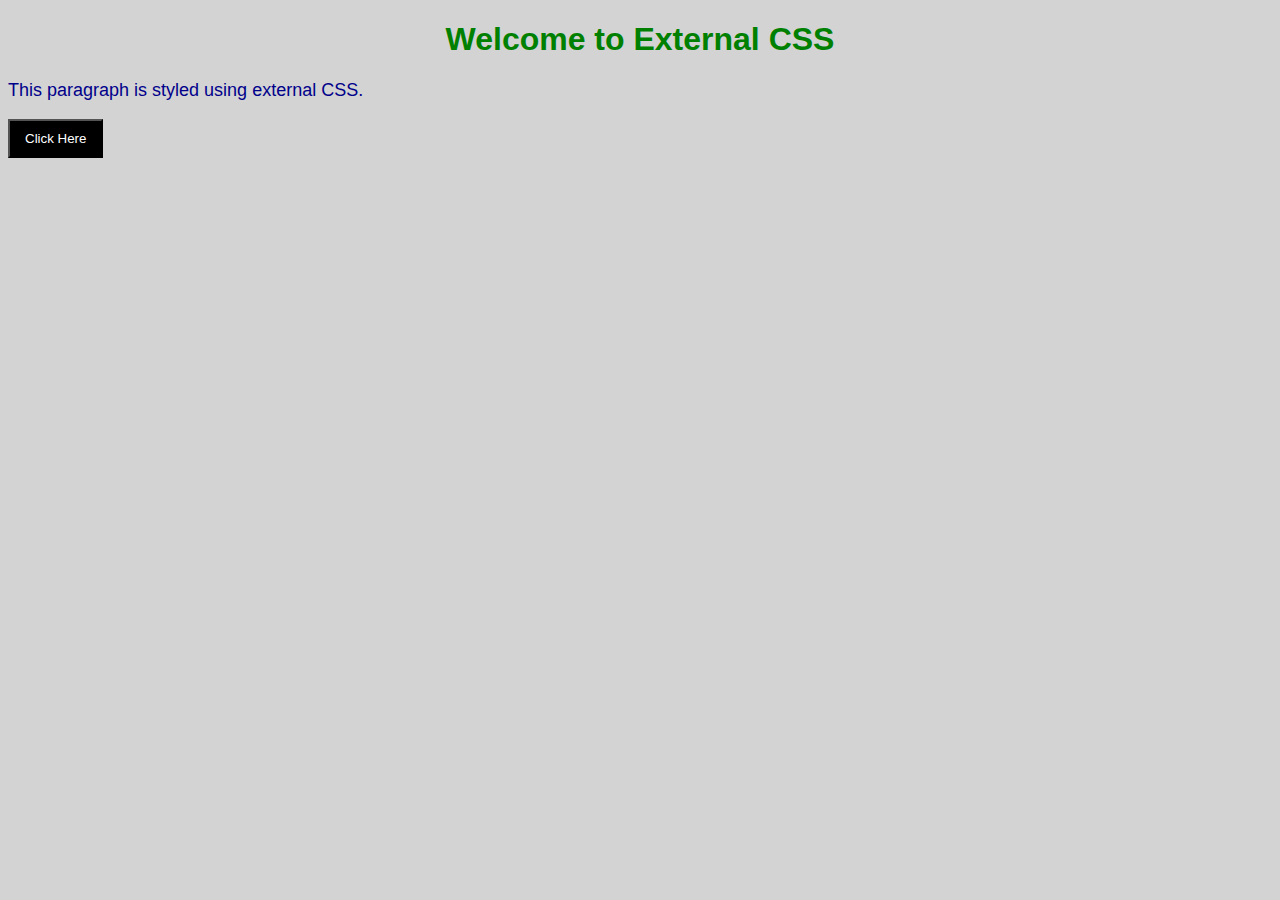
<file: day2_23/WebApplication1/wwwroot/index.html>
﻿<!--<!DOCTYPE html>
<html>
<head>
    <title>Inline CSS Example</title>
</head>
<body>

    <h1 style="color: green;">Welcome to Inline CSS</h1>

    <p style="color: blue; font-size: 18px;">
        This is a blue paragraph using inline CSS.
    </p>

    <button style="background-color: orange; color: white; padding: 10px;">
        Click Me
    </button>

</body>
</html>-->
<!--<!DOCTYPE html>
<html>
<head>
    <title>Internal CSS Example</title>

    <style>
        body {
            background-color: lightyellow;
        }

        h1 {
            color: purple;
            text-align: center;
        }

        p {
            color: red;
            font-size: 20px;
        }

        button {
            background-color: blue;
            color: white;
            padding: 10px;
        }
    </style>

</head>
<body>

    <h1>Welcome to Internal CSS</h1>

    <p>This paragraph is styled using internal CSS.</p>

    <button>Submit</button>

</body>
</html>-->







<!DOCTYPE html>
<html>
<head>
    <title>External CSS Example</title>
    <link rel="stylesheet" href="style.css">
</head>
<body>

    <h1>Welcome to External CSS</h1>

    <p>This paragraph is styled using external CSS.</p>

    <button>Click Here</button>

</body>
</html>
</file>
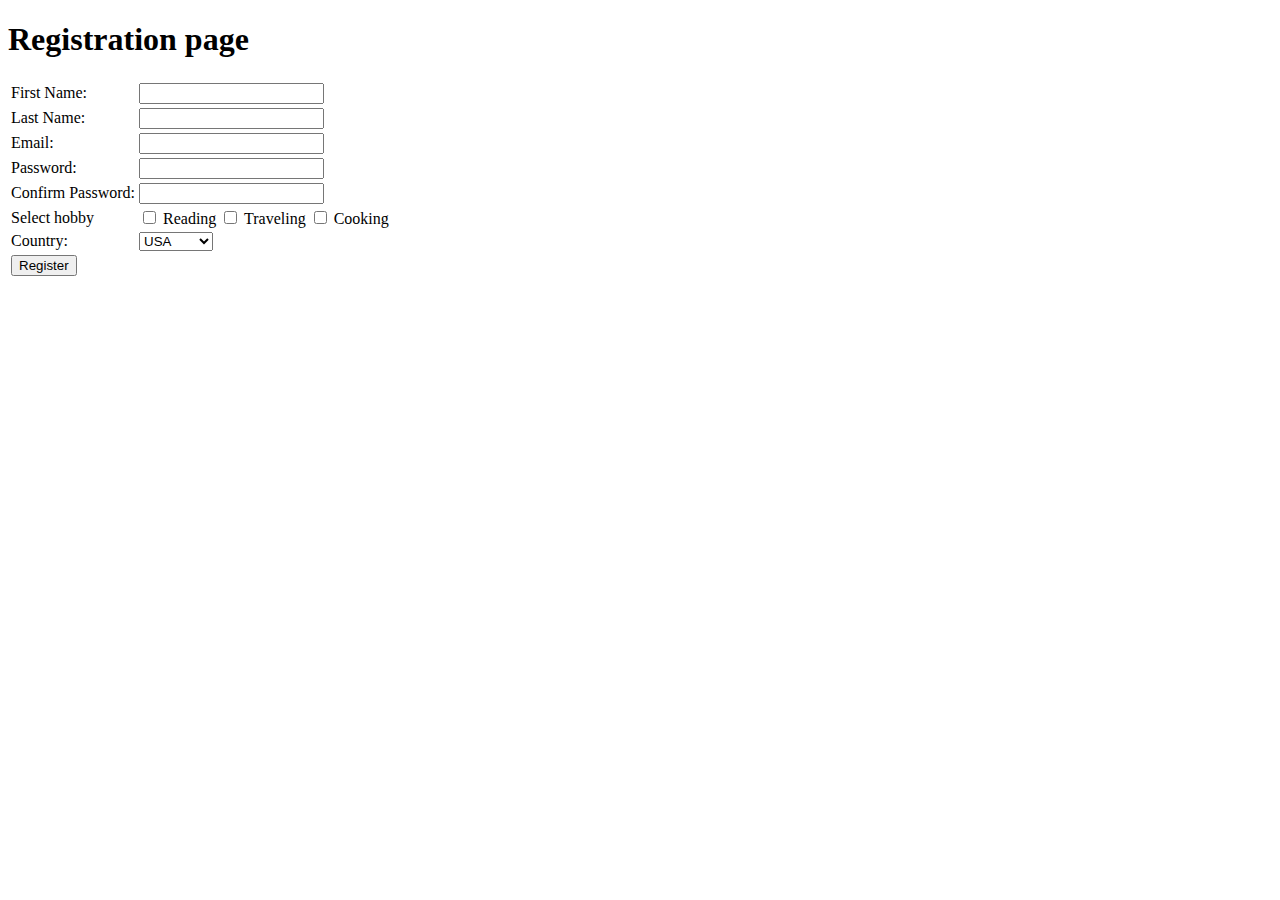
<file: day2_21/WebApplication1/wwwroot/registration.html>
<!DOCTYPE html>
<html>
<head>
    <meta charset="utf-8" />
    <title></title>
</head>
<body>

    <h1>Registration page</h1>

    <form action"submit.php" method="post">
        <table >
            <tr>
                <td>First Name:</td>
                <td><input type="text" name="firstName" /></td>
            </tr>
            <tr>
                <td>Last Name:</td>
                <td><input type="text" name="lastName" /></td>
            </tr>
            <tr>
                <td>Email:</td>
                <td><input type="email" name="email" /></td>
            </tr>
            <tr>
                <td>Password:</td>
                <td><input type="password" name="password" /></td>
            </tr>
            <tr>
                <td>Confirm Password:</td>
                <td><input type="password" name="confirmPassword" /></td>
            </tr>

            <tr>
                <td>Select hobby</td>
                <td>
                    <input type="checkbox" name="hobby" value="Reading" /> Reading
                    <input type="checkbox" name="hobby" value="Traveling" /> Traveling
                    <input type="checkbox" name="hobby" value="Cooking" /> Cooking
                </td>
            </tr>
               
            <tr>
                <td><label for="country">Country:</label></td>
                <td>
                    <select name="country" id="country">
                        <option value="usa">USA</option>
                        <option value="canada">Canada</option>
                        <option value="uk">UK</option>
                        <option value="australia">Australia</option>
                    </select>
                </td>
            </tr>

            <tr>
                <td colspan="2"><input type="submit" value="Register" /></td>
            </tr>
        </table>
    </form>

</body>
</html>
</file>
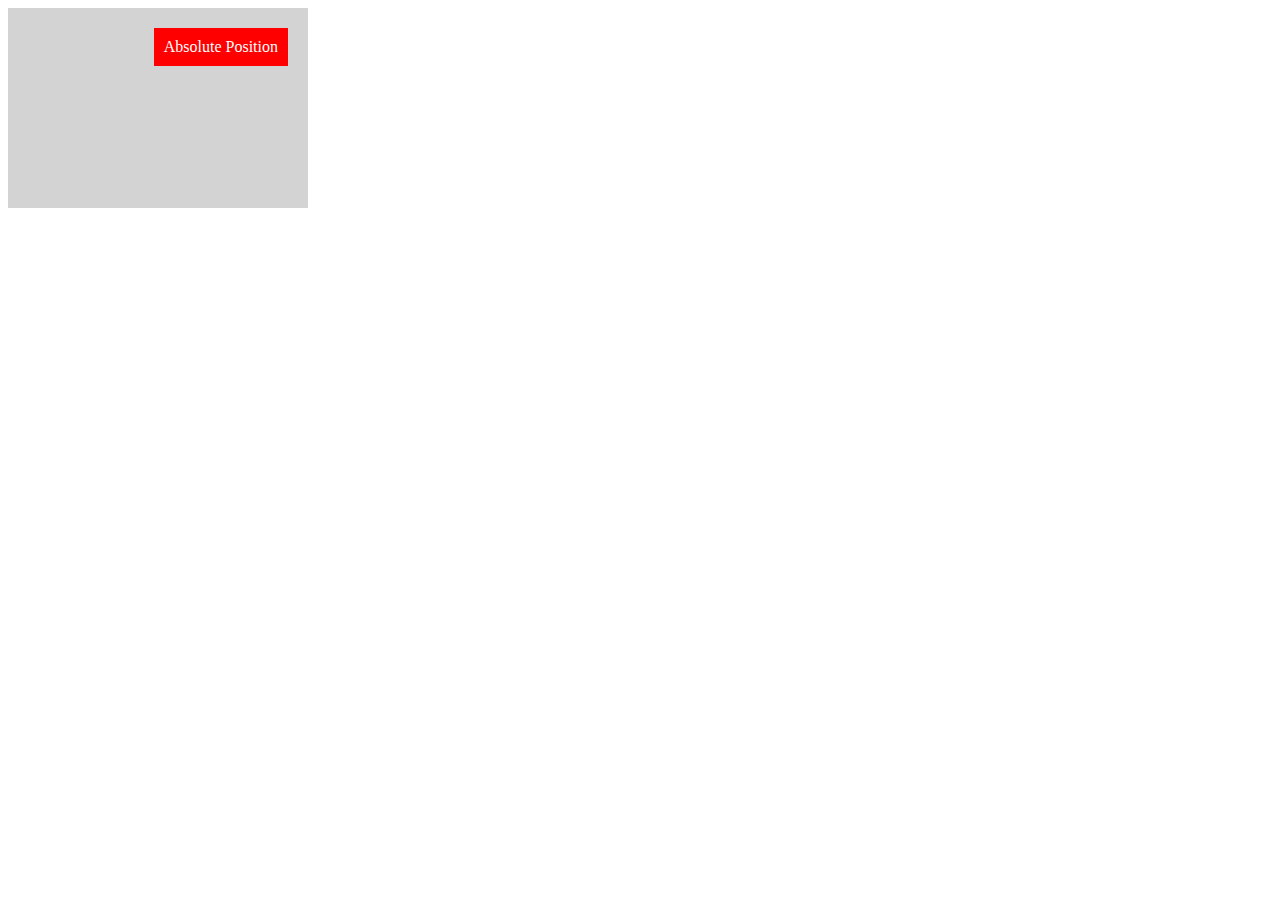
<file: day2_23/WebApplication1/wwwroot/AbsolutePositioning.html>
﻿<!DOCTYPE html>
<html>
<head>
    <style>
        .container {
            position: relative;
            width: 300px;
            height: 200px;
            background-color: lightgray;
        }

        .box {
            position: absolute;
            top: 20px;
            right: 20px;
            background-color: red;
            color: white;
            padding: 10px;
        }
    </style>
</head>
<body>

    <div class="container">
        <div class="box">Absolute Position</div>
    </div>

</body>
</html>
</file>
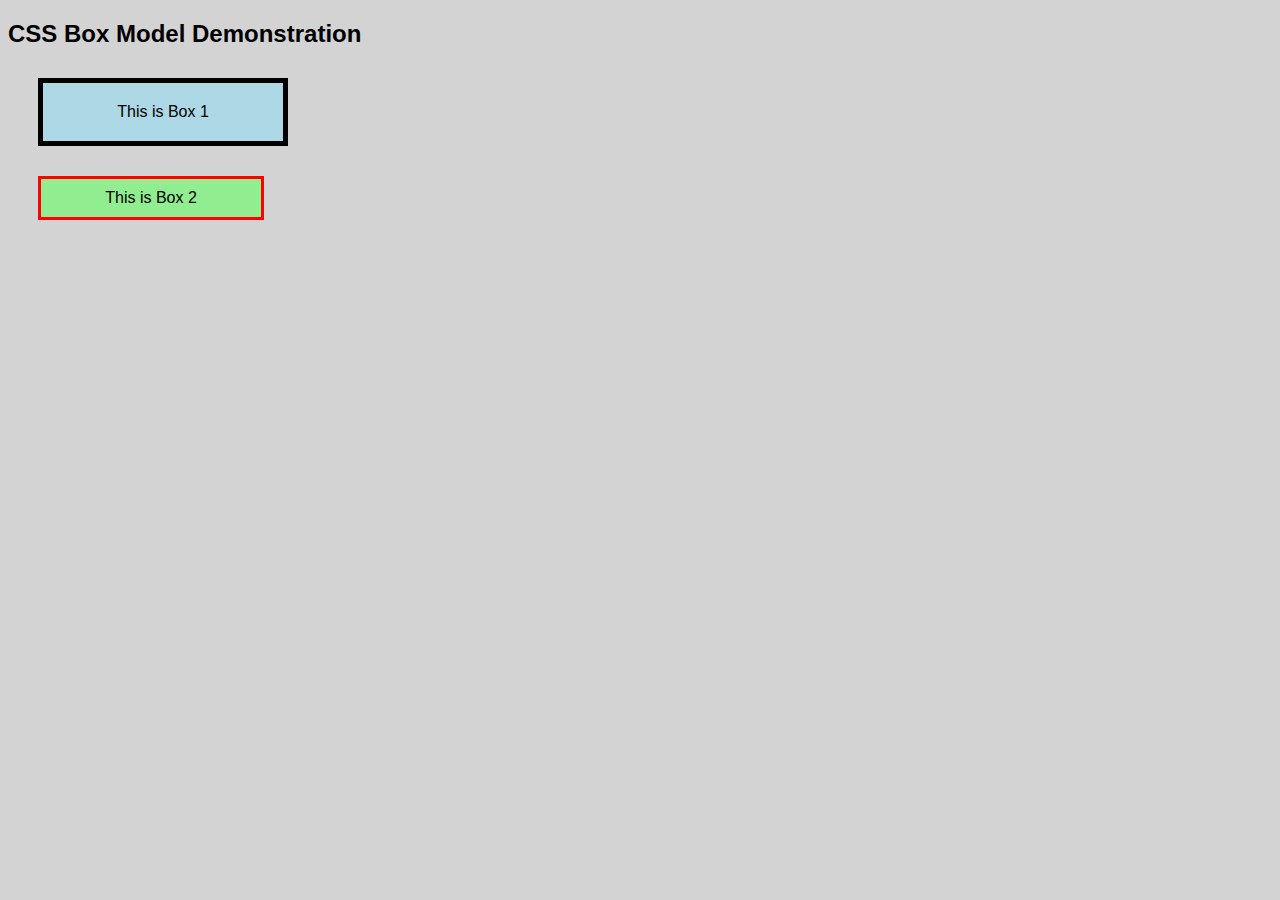
<file: day2_23/WebApplication1/wwwroot/box-model-example.html>
﻿<!DOCTYPE html>
<html>
<head>
    <title>CSS Box Model Example</title>

    <style>
        body {
            background-color: lightgray;
            font-family: Arial, sans-serif;
        }

        .box {
            width: 200px; /* Content width */
            padding: 20px; /* Space inside border */
            border: 5px solid black; /* Border around padding */
            margin: 30px; /* Space outside border */
            background-color: lightblue;
            text-align: center;
        }

        .box2 {
            width: 200px;
            padding: 10px;
            border: 3px solid red;
            margin: 30px;
            background-color: lightgreen;
            text-align: center;
        }
    </style>

</head>
<body>

    <h2>CSS Box Model Demonstration</h2>

    <div class="box">
        This is Box 1
    </div>

    <div class="box2">
        This is Box 2
    </div>

</body>
</html>
</file>
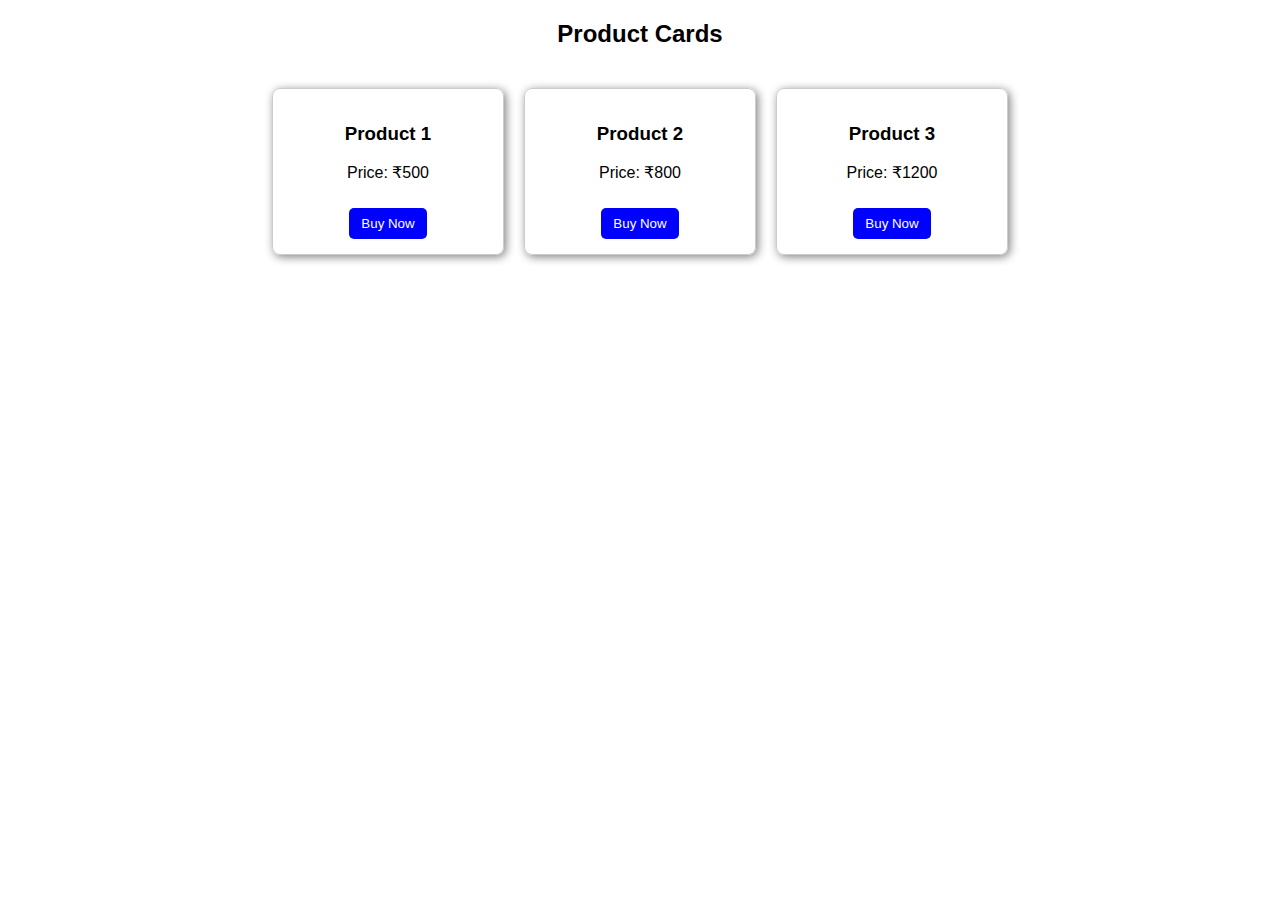
<file: day2_23/WebApplication1/wwwroot/cards-flexbox.html>
﻿<!DOCTYPE html>
<html>
<head>
    <title>Cards Alignment Example</title>

    <style>
        body {
            font-family: Arial, sans-serif;
        }

        .card-container {
            display: flex;
            justify-content: center; /* Center cards horizontally */
            gap: 20px; /* Space between cards */
            padding: 20px;
        }

        .card {
            width: 200px;
            padding: 15px;
            border: 1px solid #ccc;
            border-radius: 8px;
            text-align: center;
            box-shadow: 2px 2px 10px gray;
        }

            .card button {
                margin-top: 10px;
                padding: 8px 12px;
                background-color: blue;
                color: white;
                border: none;
                border-radius: 5px;
            }
    </style>

</head>
<body>

    <h2 style="text-align:center;">Product Cards</h2>

    <div class="card-container">
        <div class="card">
            <h3>Product 1</h3>
            <p>Price: ₹500</p>
            <button>Buy Now</button>
        </div>

        <div class="card">
            <h3>Product 2</h3>
            <p>Price: ₹800</p>
            <button>Buy Now</button>
        </div>

        <div class="card">
            <h3>Product 3</h3>
            <p>Price: ₹1200</p>
            <button>Buy Now</button>
        </div>
    </div>

</body>
</html>
</file>
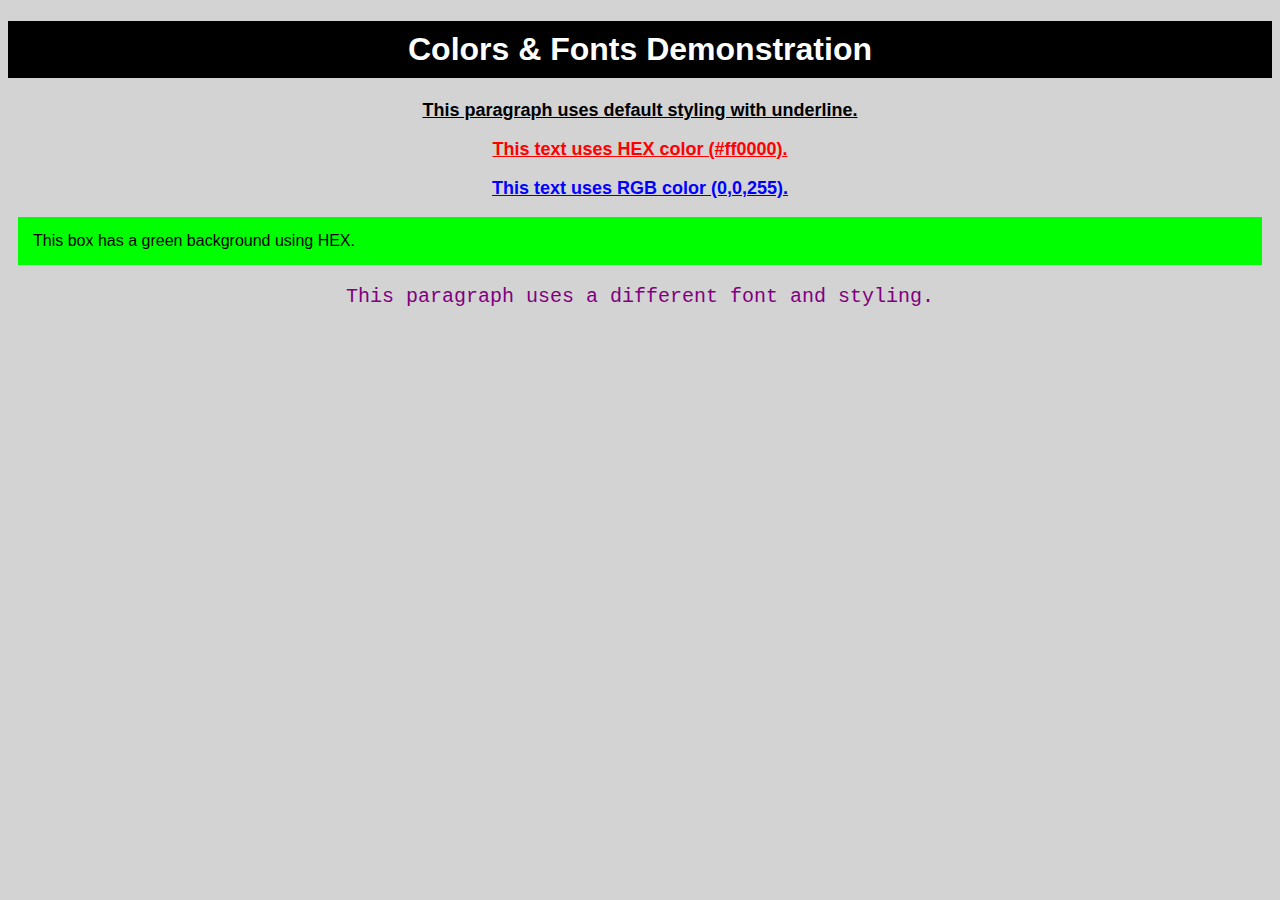
<file: day2_23/WebApplication1/wwwroot/colors-fonts-example.html>
﻿<!DOCTYPE html>
<html>
<head>
    <title>Colors and Fonts Example</title>

    <style>
        /* ------------- */
        /* Colors & Backgrounds */
        /* ------------- */

        body {
            background-color: lightgray; /* Color name */
            font-family: Arial, sans-serif;
        }

        h1 {
            color: white;
            background-color: black;
            padding: 10px;
            text-align: center;
        }

        /* Using HEX color */
        .hexColor {
            color: #ff0000; /* Red using HEX */
        }

        /* Using RGB color */
        .rgbColor {
            color: rgb(0, 0, 255); /* Blue using RGB */
        }

        /* Background with HEX */
        .box {
            background-color: #00ff00; /* Green background */
            padding: 15px;
            margin: 10px;
        }

        /* ------------- */
        /* Fonts & Text Styling */
        /* ------------- */

        p {
            font-family: Arial;
            font-size: 18px;
            font-weight: bold;
            text-align: center;
            text-decoration: underline;
        }

        .differentFont {
            font-family: 'Courier New', monospace;
            font-size: 20px;
            font-weight: normal;
            text-decoration: none;
            color: purple;
        }
    </style>

</head>
<body>

    <h1>Colors & Fonts Demonstration</h1>

    <!-- Color Name Example -->
    <p>This paragraph uses default styling with underline.</p>

    <!-- HEX Color Example -->
    <p class="hexColor">This text uses HEX color (#ff0000).</p>

    <!-- RGB Color Example -->
    <p class="rgbColor">This text uses RGB color (0,0,255).</p>

    <!-- Background Color Example -->
    <div class="box">
        This box has a green background using HEX.
    </div>

    <!-- Different Font Example -->
    <p class="differentFont">
        This paragraph uses a different font and styling.
    </p>

</body>
</html>
</file>
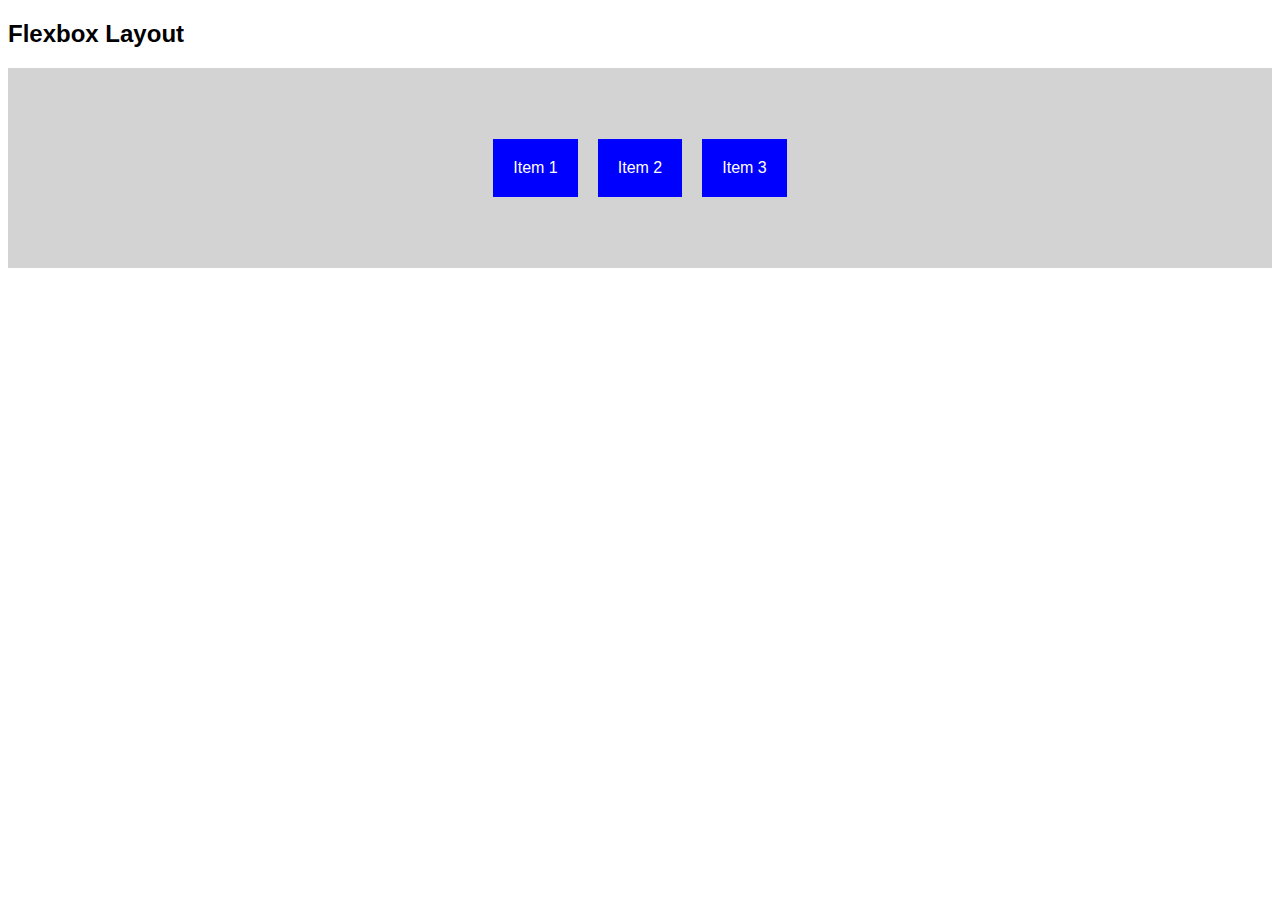
<file: day2_23/WebApplication1/wwwroot/Complete-Flexbox.html>
﻿<!DOCTYPE html>
<html>
<head>
    <title>Flexbox Example</title>

    <style>
        body {
            font-family: Arial;
        }

        .container {
            display: flex;
            justify-content: center; /* Horizontal center */
            align-items: center; /* Vertical center */
            gap: 20px;
            height: 200px;
            background-color: lightgray;
        }

        .item {
            padding: 20px;
            background-color: blue;
            color: white;
        }
    </style>
</head>
<body>

    <h2>Flexbox Layout</h2>

    <div class="container">
        <div class="item">Item 1</div>
        <div class="item">Item 2</div>
        <div class="item">Item 3</div>
    </div>

</body>
</html>
</file>
<file: day2_23/WebApplication1/wwwroot/style.css>
﻿body {
    background-color: lightgray;
    font-family: Arial, sans-serif;
}

h1 {
    color: green;
    text-align: center;
}

p {
    color: darkblue;
    font-size: 18px;
}

button {
    background-color: black;
    color: white;
    padding: 10px 15px;
}
</file>
